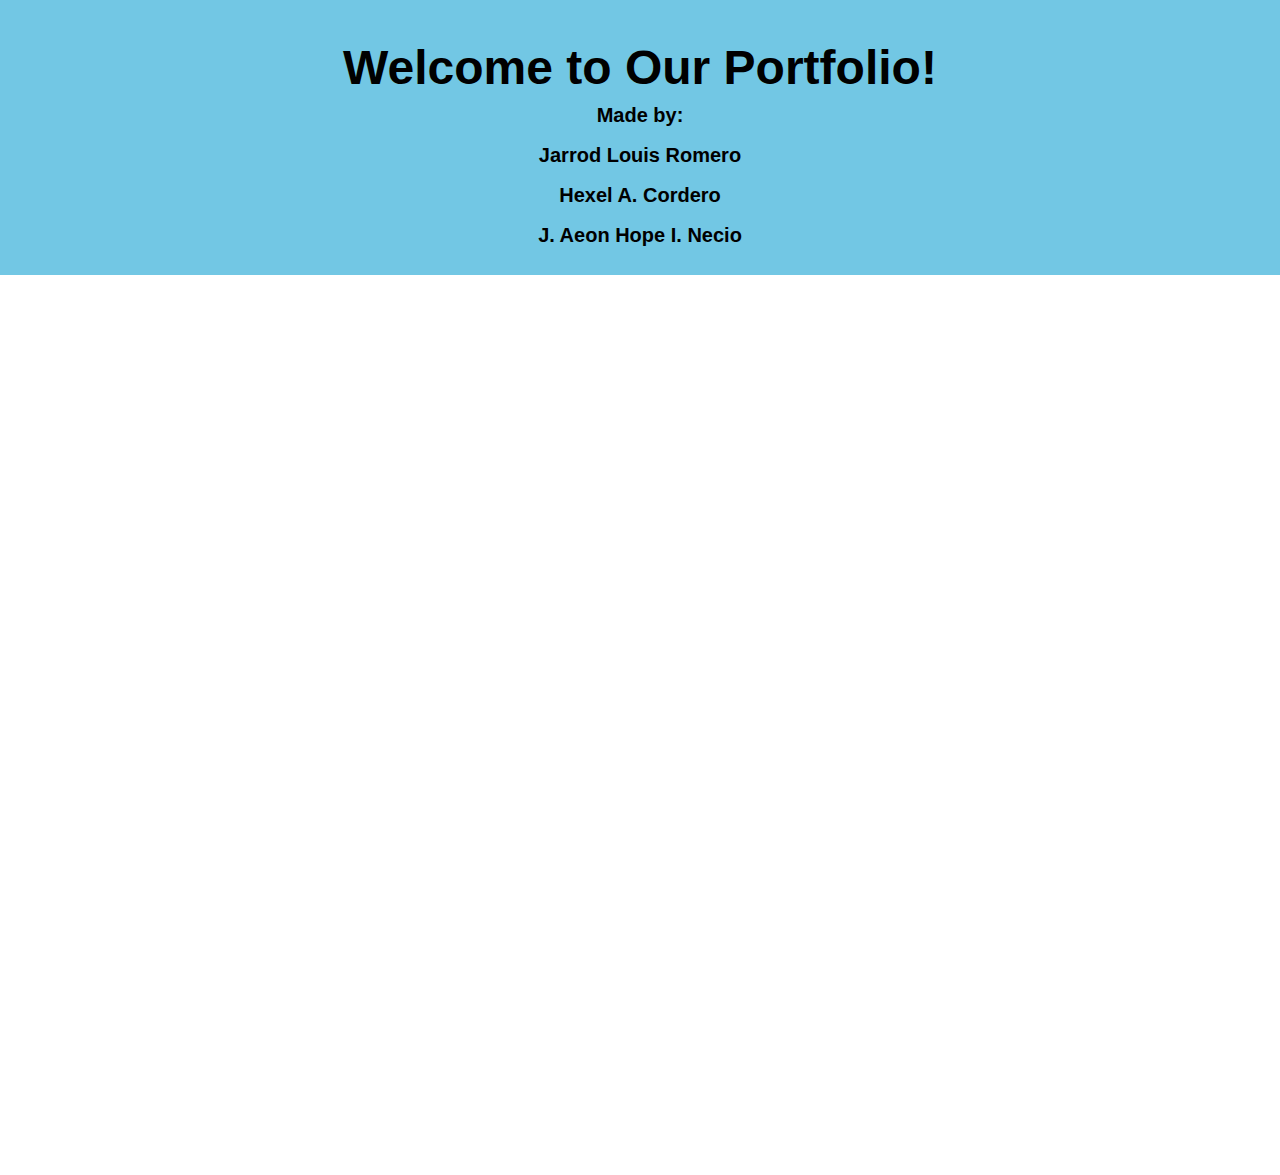
<file: index.html>
<html>

<head>
  <link href="front-page.css" rel="stylesheet" type="text/css" />
</head>

  <audio autoplay loop id="bgm">
  <source src="Weezer - Buddy Holly-[AudioTrimmer.com].mp3" type="audio/mpeg">
  </audio>
  <script>
  var bgm = document.getElementById("bgm");
    bgm.volume=0.05;
  </script>
  
<body>
 
  <div class="title header">

    
        <h1 class="center font colorchange title">Welcome to Our Portfolio! <br>
          <span style="line-height: 200%; font-size: 20px;"> 
            Made by: <br> Jarrod Louis Romero <br> 
                Hexel A. Cordero <br>
                J. Aeon Hope I. Necio
          </span>
        </h1>
    </div>
 
  <div class="background">
    <button onclick="window.location.href='member-page.html'" >Click Here To Continue!</button>
  </div>
  
</body>

  
  
</html>
</file>
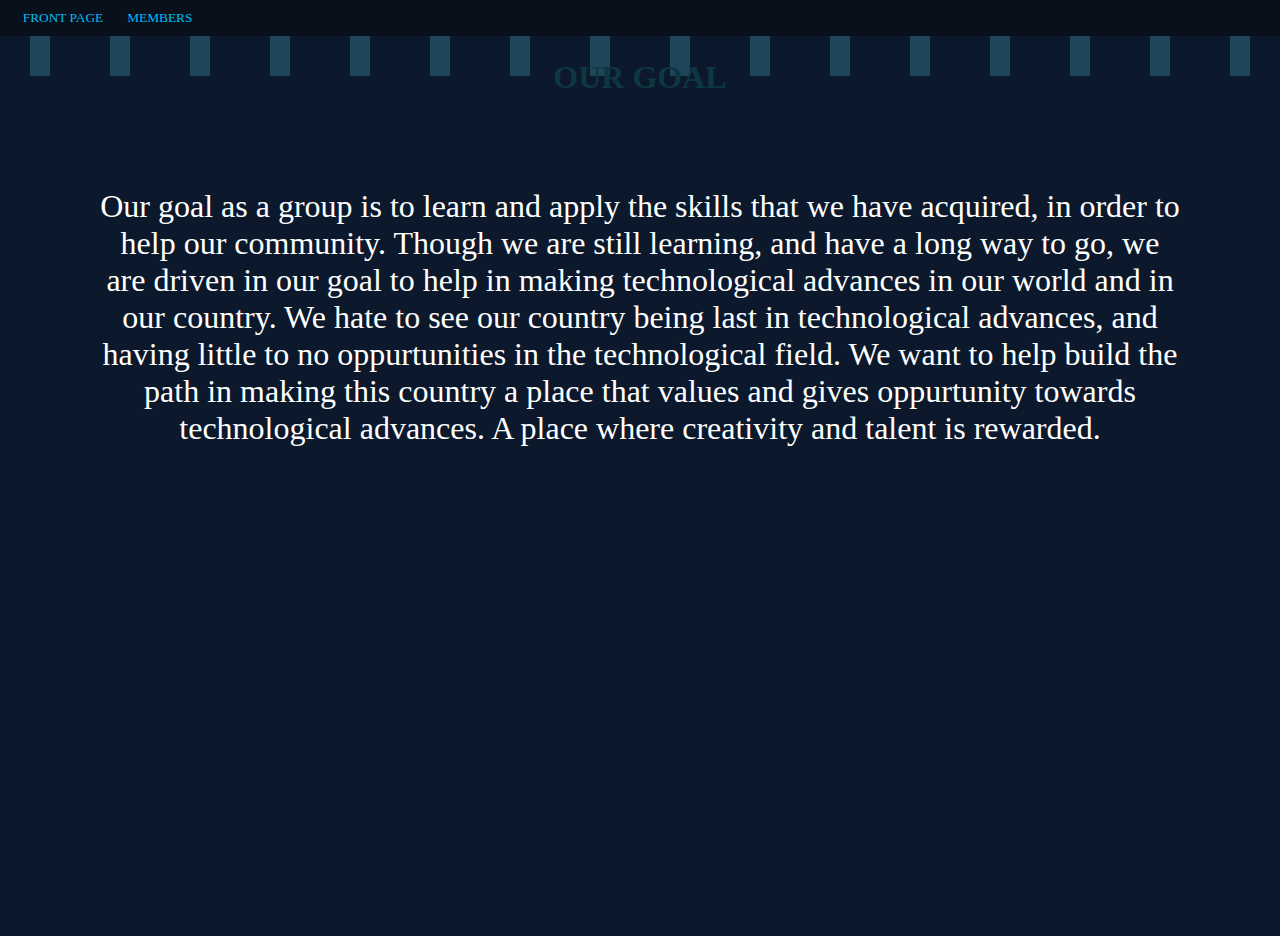
<file: goals-page.html>
<!DOCTYPE html>
<html>

<head>
  <meta charset="utf-8">
  <meta name="viewport" content="width=device-width">
  <title>replit</title>
  <link href="goals.css" rel="stylesheet" type="text/css" />

  <div class="header">
  <a href="index.html"><button class==button>Front Page</button></a>
  <a href="member-page.html"><button class="=button">Members</button></a>
    </div>
  
  <audio autoplay id="bgm">
  <source src="Rogue VHS, Tima - Dust  Stars-[AudioTrimmer.com].mp3" type="audio/mp3">
  </audio>
  <script>
  var bgm = document.getElementById("bgm");
    bgm.volume=0.05;
  </script>
</head>

<body>
<div class="container">
<div class="bubble">
<span style="--i:11"></span>
<span style="--i:12"></span>
<span style="--i:24"></span>
<span style="--i:10"></span>
<span style="--i:14"></span>
<span style="--i:23"></span>
<span style="--i:18"></span>
<span style="--i:16"></span>
<span style="--i:19"></span>
<span style="--i:20"></span>
<span style="--i:22"></span>
<span style="--i:25"></span>
<span style="--i:18"></span>
<span style="--i:21"></span>
<span style="--i:15"></span>
<span style="--i:13"></span>
<span style="--i:26"></span>
</div>

<h1 class=ourgoal> OUR GOAL </h1>

<h2 class=goal> Our goal as a group is to learn and apply the skills that we have acquired, in order to help our community.
Though we are still learning, and have a long way to go, we are driven in our goal to help in making technological advances in our world and in our country. We hate to see our country being last in technological advances, and having little to no oppurtunities in the technological field. We want to help build the path in making this country a place that values and gives oppurtunity towards technological advances. A place where creativity and talent is rewarded.</h2>
</body>
  </div>
</html>
</file>
<file: front-page.css>
.center{
text-align: center;
}
.font{
font-family: Arial;
}
.title{
  margin:0px;
  background-color: #72c7e4;
  animation: spin 2s 1 linear;
}

.colorchange {
  font-family: Arial;
  font-size: 3em;
  animation: color-change 1.5s infinite;
}

@keyframes spin{
  from {
  rotate: 0; 
  scale: 0.1;
  }
  to {
  rotate: 359deg; 
  scale: 1;  
  }
}

@keyframes color-change {
  0% { color: #fff700; }
  25% { color: #5656fb; }
  50% { color: #56fbc4; }
  75% { color: #ff5252; }
  100% { color: #fff700; }
}

div{
  margin: 0;
}

button{
  display: block;
  width: 200px;
  height:75px;
  font-size: 100%;
  border: none;
  text-align: center;
  bottom: 50px;
  border-radius: 12px;
  font-weight: bold;
  background: lightblue;
  box-shadow: 0px 0px 10px #000000;
  margin: 0;
  position: absolute;
  top: 100%;
  left: 45%;
  opacity: translate(-50%, -50%);
}

button:hover{
  font-size: 105%;
  width:210px;
  height:85px;
  background: #a1c7d3;
}

.background{
  background-image: url('wheeze.png');
  background-repeat: no-repeat;
  background-size: cover;
  overflow: hidden;
  height: 100%;
  width: 100%;
  animation-name: wheeze;
  animation-delay: 1.7s;
  animation-duration: 2.5s;
  animation-fill-mode: forwards;
  visibility: hidden;
}

body{
  margin: 0;
}

.header{
  padding:40px;
  padding-bottom: 20px;
}

@keyframes wheeze{

  0%{
    opacity: 0;
    
  }
  1%{
    visibility: visible;
  }
  100%{
    opacity: 1;
    visibility: visible;
    display: block;
  }
}
</file>
<file: goals.css>
*{
  margin: 0;
  padding: 0;
  box-sizing: border-box;
}

body{
  min-height: 100vh;
  background: #0c192c;
  font-family: consolas;
}
.container{
position: relative;
width: 100%;
height: 100vh;
overflow: hidden;
}

.bubble{
  position: relative;
  display: flex;
}

.bubble span{
position: relative;
width: 30px;
height: 30px;
background: #4fc3dc;
margin: 0 40px;
border-radius: 50%;
box-shadow: 0 0 0 10px #4fc3dc44, 0 0 50px #4fc3dc, 0 0 100px #4fc3dc;
animation: animate 15s linear infinite;
animation-duration: calc(30s / var(--i));
}

.bubble span:nth-child(even){
  background: #4fc3dc;
  box-shadow: 0 0 0 10px #4fc3dc44, 0 0 50px #4fc3dc, 0 0 100px #4fc3dc;

}
@keyframes animate{

  0%{
    transform: translateY(100vh) scale(0);
  }
  100%{
    transform: translateY(-10vh) scale(1);
  }
}


.ourgoal{
text-align: center;
position: relative;
color: #0e3742; 
width: 100%;
-webkit-box-reflect: below 1px liner-gradient(transparent, #0004);
line-height: 0.70em;
outline: none;
animation: goals linear infinite;
animation-fill-mode: forwards;
}

@keyframes goals{

  0%{
    color: #0e3742;
    text-shadow: none;
  }

    18.1%,20.1%,30%,50.1%,60%,65.1%,80%,90%,100%{
      color: #fff;
      text-shadow: 0 0 10px #03bcf4,   0 0 20px #03bcf4,   0 0 40px #03bcf4,   0 0 80px #03bcf4,   0 0 160px #03bcf4;



  }

}


button:hover{
color: #255784;
background: #2196f3;
box-shadow: 0 0 10px #2196f3, 0 0 40px #2196f3, 0 0 80px #2196f3;
}


button{ 
margin: 0;
padding: 10px;
border: none;
background: none;
color: #03bcf4;;
text-transform: uppercase;
text-decoration: none;
overflow: hidden;
display: inline-block;
font-family: consolas;
position: relative;
left: 1%;
}

.header{
  background-color:#08101b;
}

.goal{
  text-align: center;
  margin: 100px ;
  color: #fff;
  font-size: 2em;
  font-weight: 500;
  animation: goals linear infinite;
  animation-fill-mode: forwards
}
</file>
